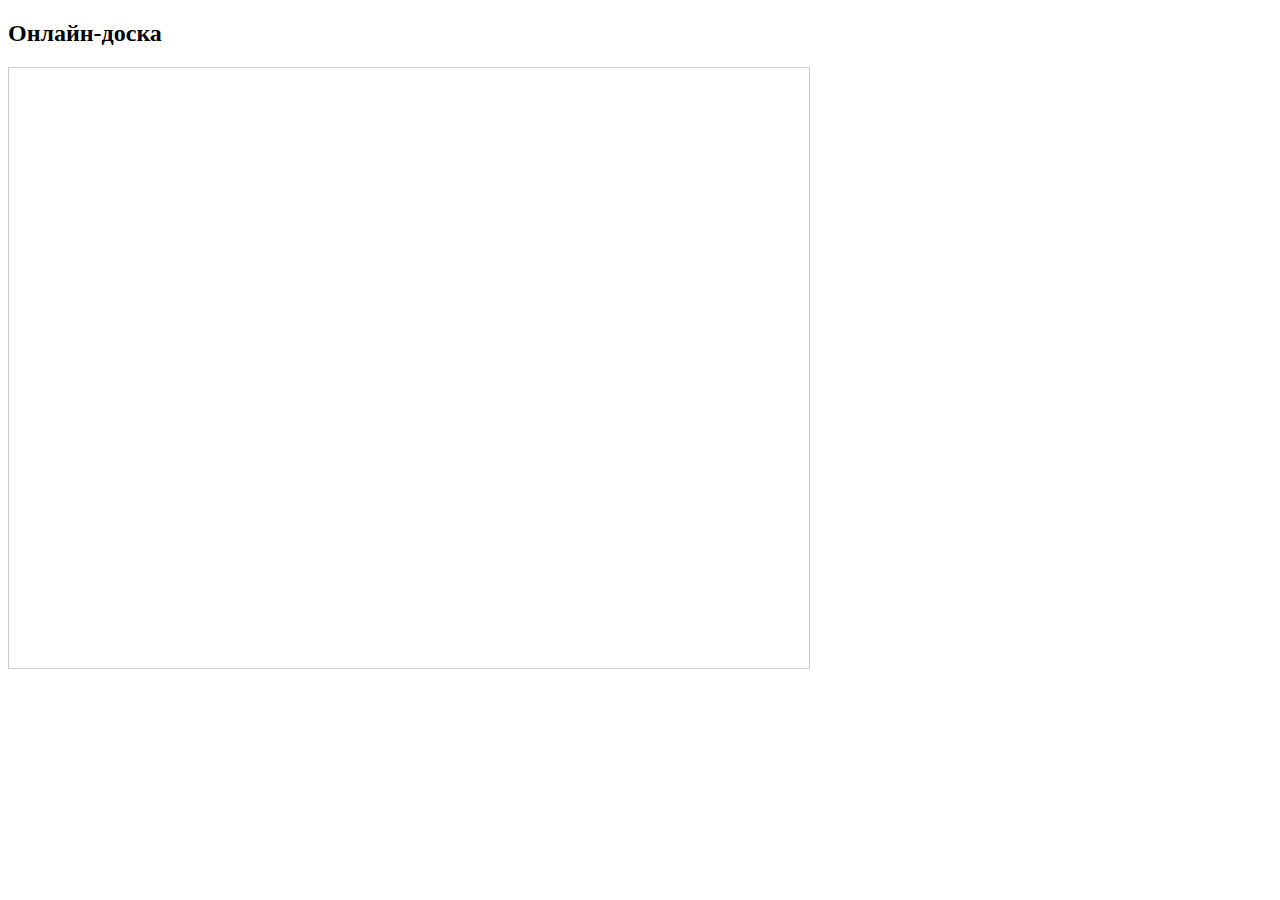
<file: работа/index.html>
<!DOCTYPE html>
<html lang="ru">
<head>
  <meta charset="UTF-8">
  <title>Маркерная доска</title>
  <style>
    canvas {
      border: 1px solid #ccc;
      touch-action: none;
    }
  </style>
</head>
<body>
  <h2>Онлайн-доска</h2>
  <canvas id="board" width="800" height="600"></canvas>

  <script>
    const canvas = document.getElementById('board');
    const ctx = canvas.getContext('2d');
    let drawing = false;

    const ws = new WebSocket('ws://localhost:8080');

    canvas.addEventListener('mousedown', () => drawing = true);
    canvas.addEventListener('mouseup', () => drawing = false);
    canvas.addEventListener('mouseleave', () => drawing = false);

    canvas.addEventListener('mousemove', (e) => {
      if (!drawing) return;
      const x = e.offsetX;
      const y = e.offsetY;
      ctx.lineTo(x, y);
      ctx.stroke();

      // Отправка координат другим
      ws.send(JSON.stringify({ x, y }));
    });

    canvas.addEventListener('mousedown', (e) => {
      const x = e.offsetX;
      const y = e.offsetY;
      ctx.beginPath();
      ctx.moveTo(x, y);
      // Отправка начала линии
      ws.send(JSON.stringify({ x, y, begin: true }));
    });

    // Приём координат от других
    ws.onmessage = (msg) => {
      const data = JSON.parse(msg.data);
      if (data.begin) {
        ctx.beginPath();
        ctx.moveTo(data.x, data.y);
      } else {
        ctx.lineTo(data.x, data.y);
        ctx.stroke();
      }
    };
  </script>
</body>
</html>
</file>
